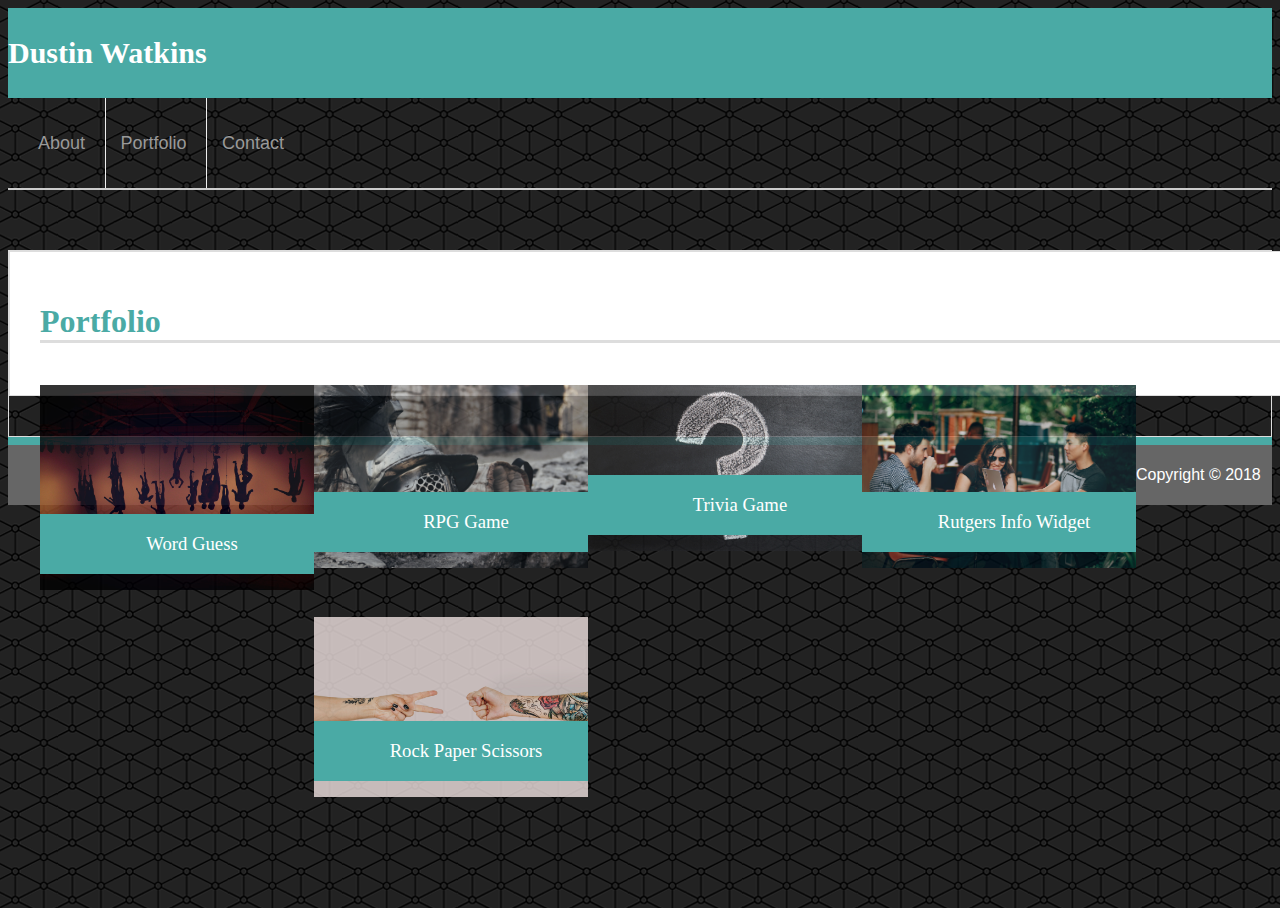
<file: portfolio.html>
<!DOCTYPE html>
<html lang="en">

<head>
    <meta charset="UTF-8">
    <meta name="viewport" content="width=device-width, initial-scale=1.0">
    <meta http-equiv="X-UA-Compatible" content="ie=edge">
    <title>Portfolio | Dustin Watkins</title>
    <link rel="stylesheet" href="https://stackpath.bootstrapcdn.com/bootstrap/4.1.3/css/bootstrap.min.css" integrity="sha384-MCw98/SFnGE8fJT3GXwEOngsV7Zt27NXFoaoApmYm81iuXoPkFOJwJ8ERdknLPMO"
        crossorigin="anonymous">
    <script src="https://stackpath.bootstrapcdn.com/bootstrap/4.1.3/js/bootstrap.min.js" integrity="sha384-ChfqqxuZUCnJSK3+MXmPNIyE6ZbWh2IMqE241rYiqJxyMiZ6OW/JmZQ5stwEULTy"
        crossorigin="anonymous"></script>

    <link rel='stylesheet' type='text/css' href='assets/css/style.css'>

</head>

<body>
    <header id="masthead" class="sticky-top">
        <div class="container-fluid bg-white">
            <div class="container">
                <div class="row bg-white">
                    <div class="col-md-3 text-center" id="logo">
                        Dustin Watkins
                    </div>
                    <div class="col-md-5"></div>
                    <div class="col-md-4 text-right">
                        <nav>
                            <a class="d-md-inline-block" href="index.html">About</a>
                            <a class="d-md-inline-block" href="portfolio.html">Portfolio</a>
                            <a class="d-md-inline-block" href="contact.html">Contact</a>

                        </nav>
                    </div>
                </div>
            </div>
        </div>
    </header>

    </div>
    <div class="container" id="main-content">
        <div class="main-content">
            <div class="row bg-white">
                <div class="col-10 offset-1">
                    <section class="main-section">
                        <h1>Portfolio</h1>
                        <div class="row">
                            <div class="col-4">
                                <div class="work">
                                    <a href="https://watkins656.github.io/Word-Guess-Game/">
                                        <img class="img-responsive" src="assets/images/hanging.jpeg" alt="Word Guess">
                                        <h3>Word Guess</h3>
                                    </a>
                                </div>
                                <div class="work">
                                    <a href="https://watkins656.github.io/unit-4-game/">
                                        <img class="img-responsive" src="assets/images/adult-ancient-arena-289831.jpg"
                                            alt="RPG Game">

                                        <h3>RPG Game</h3>
                                    </a>
                                </div>
                                <div class="work">
                                    <a href="https://watkins656.github.io/TriviaGame/">
                                        <img class="img-responsive" src="assets/images/ask-blackboard-356079.jpg" alt="Trivia Game">

                                        <h3>Trivia Game</h3>
                                    </a>
                                </div>
                            </div>
                            <div class="col-4">
                                <div class="work">
                                    <img class="img-responsive" src="assets/images/adolescent-adult-blur-933964.jpg"
                                        alt="Rutgers Info Widget">

                                    <h3>Rutgers Info Widget</h3>
                                </div>
                                <div class="work">
                                    <img class="img-responsive" src="assets/images/close-up-close-up-fingers-1249214.jpg"
                                        alt="Rock Paper Scissors">

                                    <h3>Rock Paper Scissors</h3>
                                </div>
                            </div>
                        </div>
                </div>
                </section>

            </div>
        </div>
    </div>
    <footer class="footer">
            <div class="container">
              <span id="copyright" class="text-white">Copyright © 2018</span>
            </div>
          </footer>
</body>

</html>
</file>
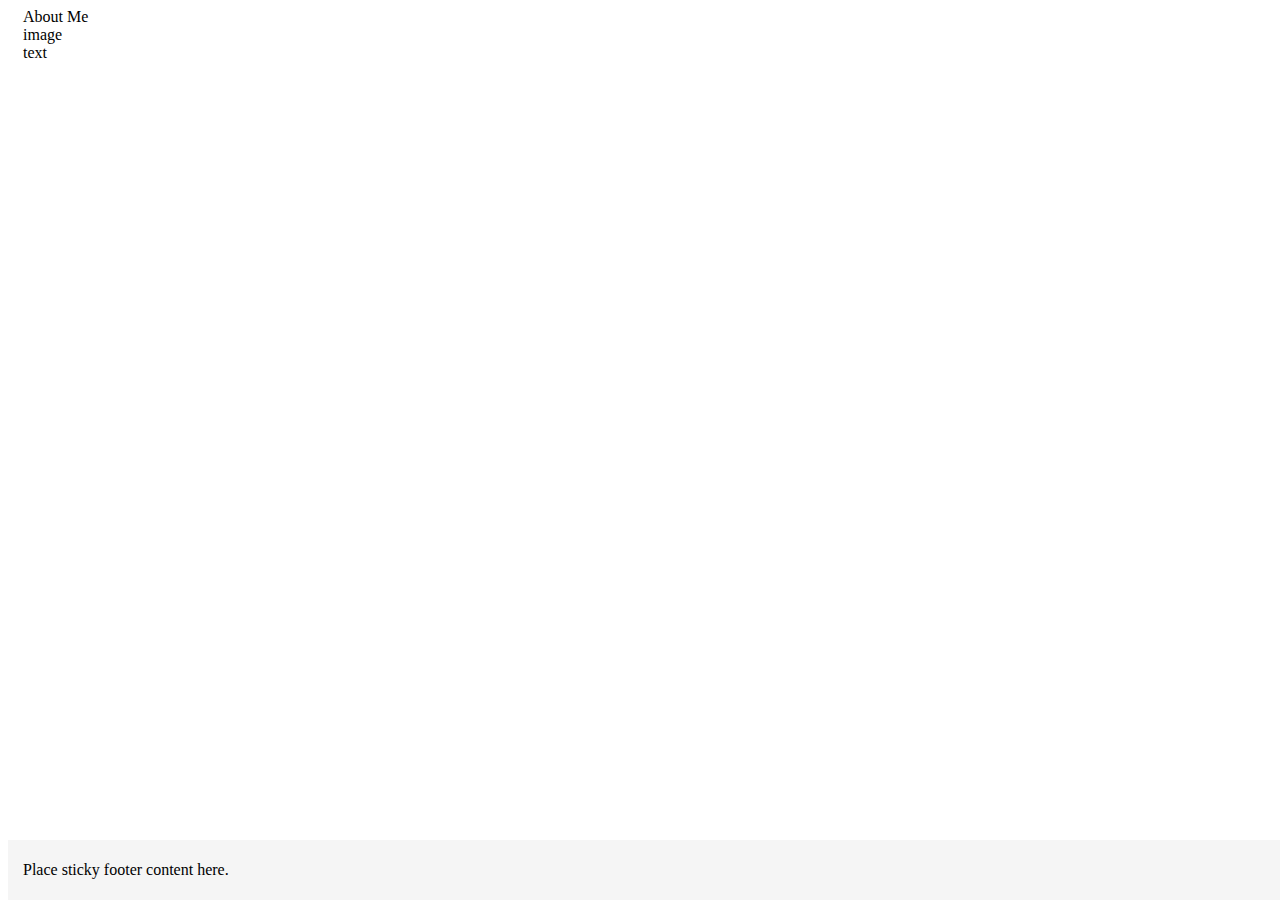
<file: version2.html>
<!DOCTYPE html>
<html lang="en">

<head>
    <meta charset="UTF-8">
    <meta name="viewport" content="width=device-width, initial-scale=1.0">
    <meta http-equiv="X-UA-Compatible" content="ie=edge">
    <link rel="stylesheet" href="https://stackpath.bootstrapcdn.com/bootstrap/4.1.3/css/bootstrap.min.css" integrity="sha384-MCw98/SFnGE8fJT3GXwEOngsV7Zt27NXFoaoApmYm81iuXoPkFOJwJ8ERdknLPMO" crossorigin="anonymous">
    <script src="https://stackpath.bootstrapcdn.com/bootstrap/4.1.3/js/bootstrap.min.js" integrity="sha384-ChfqqxuZUCnJSK3+MXmPNIyE6ZbWh2IMqE241rYiqJxyMiZ6OW/JmZQ5stwEULTy" crossorigin="anonymous"></script>
    <link rel="stylesheet" href="sticky-footer.css" type="text/css">
    <title>Document</title>
</head>

<body>
    <div class="container">
        <div class="row">
<div class="col">About Me</div>
        </div>

        <div class="row">
<div class="col">image</div>
<div class="col">text</div>
        </div>
    </div>

    <footer class="footer">
            <div class="container">                                    <!-- green line -->
                <div id="green-line" class="row"></div>

              <span class="text-muted">
                  
                                    Place sticky footer content here.</span>
            </div>
          </footer></body>

</html>
</file>
<file: assets/css/style.css>
html, body {
    height: 100%;
}

html {
    position: relative;
    min-height: 100%;
}

body {
    background: url("../../img/connectwork.png");
    font-family: Arial, "Helvetica Neue", Helvetica, sans-serif;
    margin-bottom: 90px;
}

h1, h2, h3, #logo {
    font-family: Georgia, Times, "Times New Roman", serif;
    font-weight: bold;
}

h1 {
    color: #4aaaa5;
    border-bottom: 3px solid #ddd
}

#navcontainer {
    border-bottom: 3px solid #ccc;
    padding: 0 100px 0 100px;
}

#logo {
    color: #fff;
    background: #4aaaa5;
    height: 90px;
    line-height: 90px;
    font-size: 30px;
}

img {
    width: 100%
}

#name {
    background: #4aaaa5;
    color: white;
    font-size: 30pt;
    font-family: Georgia, 'Times New Roman', Times, serif;
    font-weight: bold;
}

#navlink {
    color: #777777;
    font-family: 'Arial', 'Helvetica Neue', Helvetica, sans-serif;
    font-size: 20pt;
}

#main-content {
    margin-top: 60px;
    border: 1px solid #ddd;
}

.main-section {
    width: 100%;
    padding: 30px;
    margin: 0 0 40px;
    background: #fff;
    border: 1px solid #ddd;
}

#masthead {
    border-bottom: 2px solid #ccc;
}

nav a {
    font-size: 18px;
    display: inline-block;
    padding-left: 15px;
    margin-left: 15px;
    line-height: 90px;
    color: #999;
    text-decoration: none;
    border-left: 1px solid #efefef;
}

nav a:first-child {
    border-left: 0 none;
}

#profile-pic {
    padding: 1em;
}

.line {
    color: #777777;
    border-width: 2px;
    margin-left: -15px;
    margin-right: -15px;
}

container {
    border: 3px solid #dddddd;
    min-height: 100%;
    position: relative;
}

p {
    color: #777777;
    font-family: 'Arial', 'Helvetica Neue', Helvetica, sans-serif;
}

.work {
    position: relative;
    float: left;
    width: 274px;
    margin: 20px 0 25px;
    overflow: auto;
}

.work img {
    width: 100%;
    border: 0 none;
    opacity: 0.8;
}

.work h3 {
    position: absolute;
    bottom: 20px;
    width: 100%;
    padding: 15px;
    margin-bottom: 0;
    font-weight: 300;
    line-height: 30px;
    color: #fff;
    text-align: center;
    background: #4aaaa5;
    border-bottom: 0;
}

#card-header {
    color: #4aaaa5;
    font-family: Georgia, 'Times New Roman', Times, serif;
    font-size: 28pt;
    font-weight: bold;
}

#green-line {
    background: #4aaaa5;
    height: 10px;
}
.footer {
    border-top: 8px solid #4aaaa5;
    color: #fff;
    height: 60px;
    line-height: 60px;
    background-color: #666;
}
#copyright{
    width:100%
}
</file>
<file: sticky-footer.css>
/* Sticky footer styles
-------------------------------------------------- */
html {
  position: relative;
  min-height: 100%;
}
body {
  margin-bottom: 60px; /* Margin bottom by footer height */
}
.footer {
  position: absolute;
  bottom: 0;
  width: 100%;
  height: 60px; /* Set the fixed height of the footer here */
  line-height: 60px; /* Vertically center the text there */
  background-color: #f5f5f5;
}


/* Custom page CSS
-------------------------------------------------- */
/* Not required for template or sticky footer method. */

.container {
  width: auto;
  max-width: 680px;
  padding: 0 15px;
}
</file>
